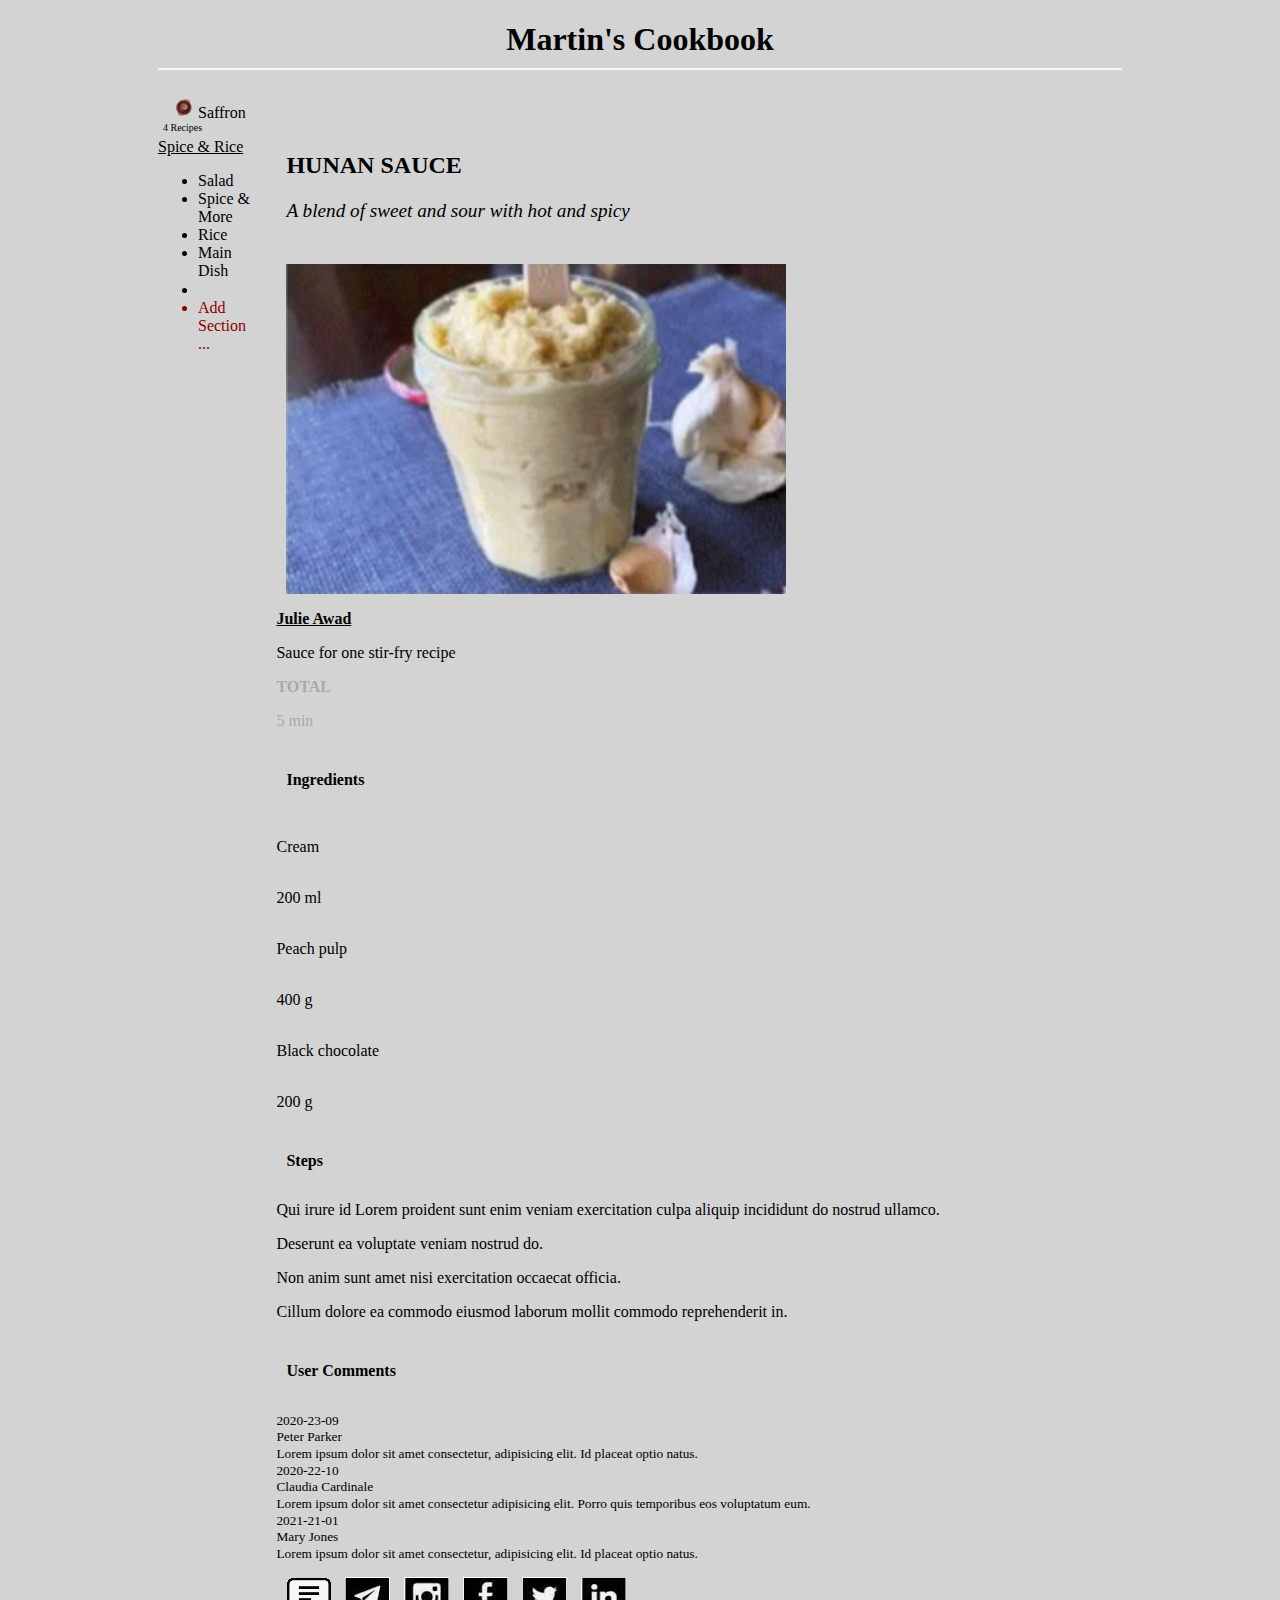
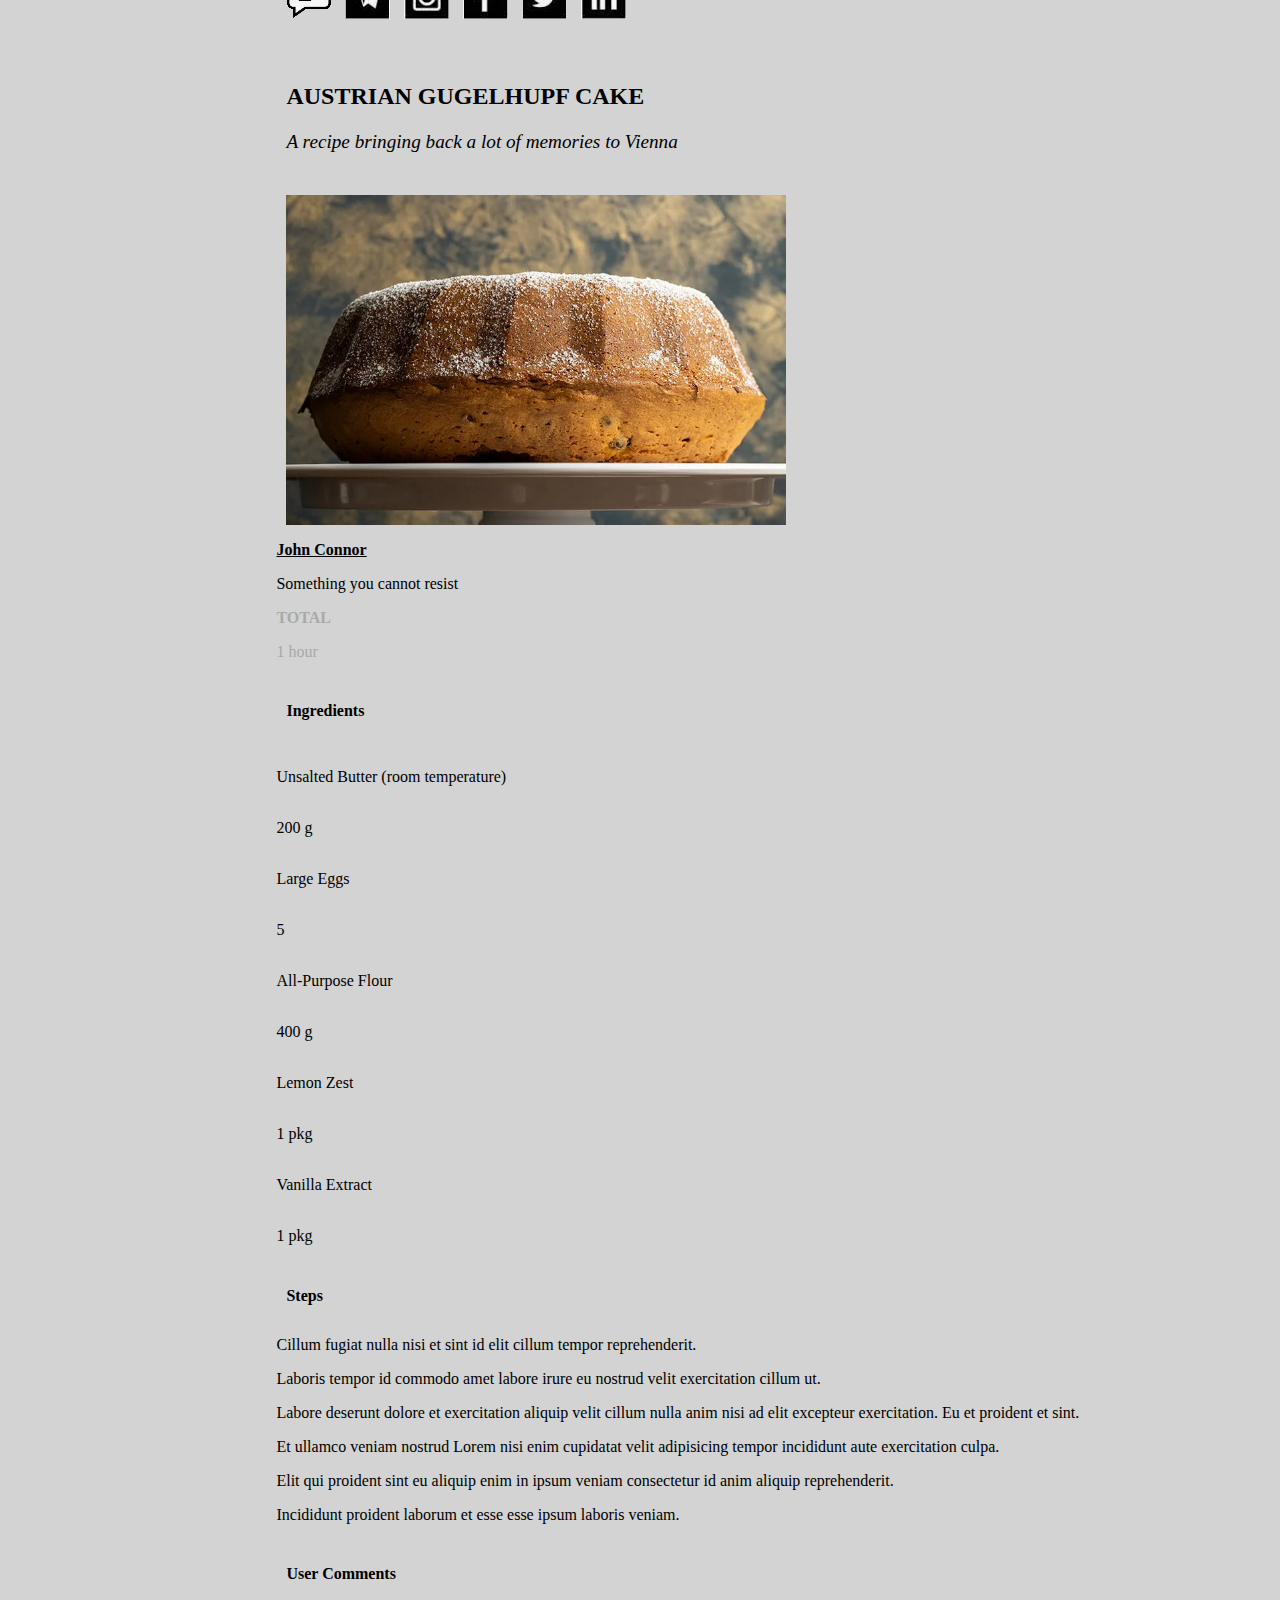
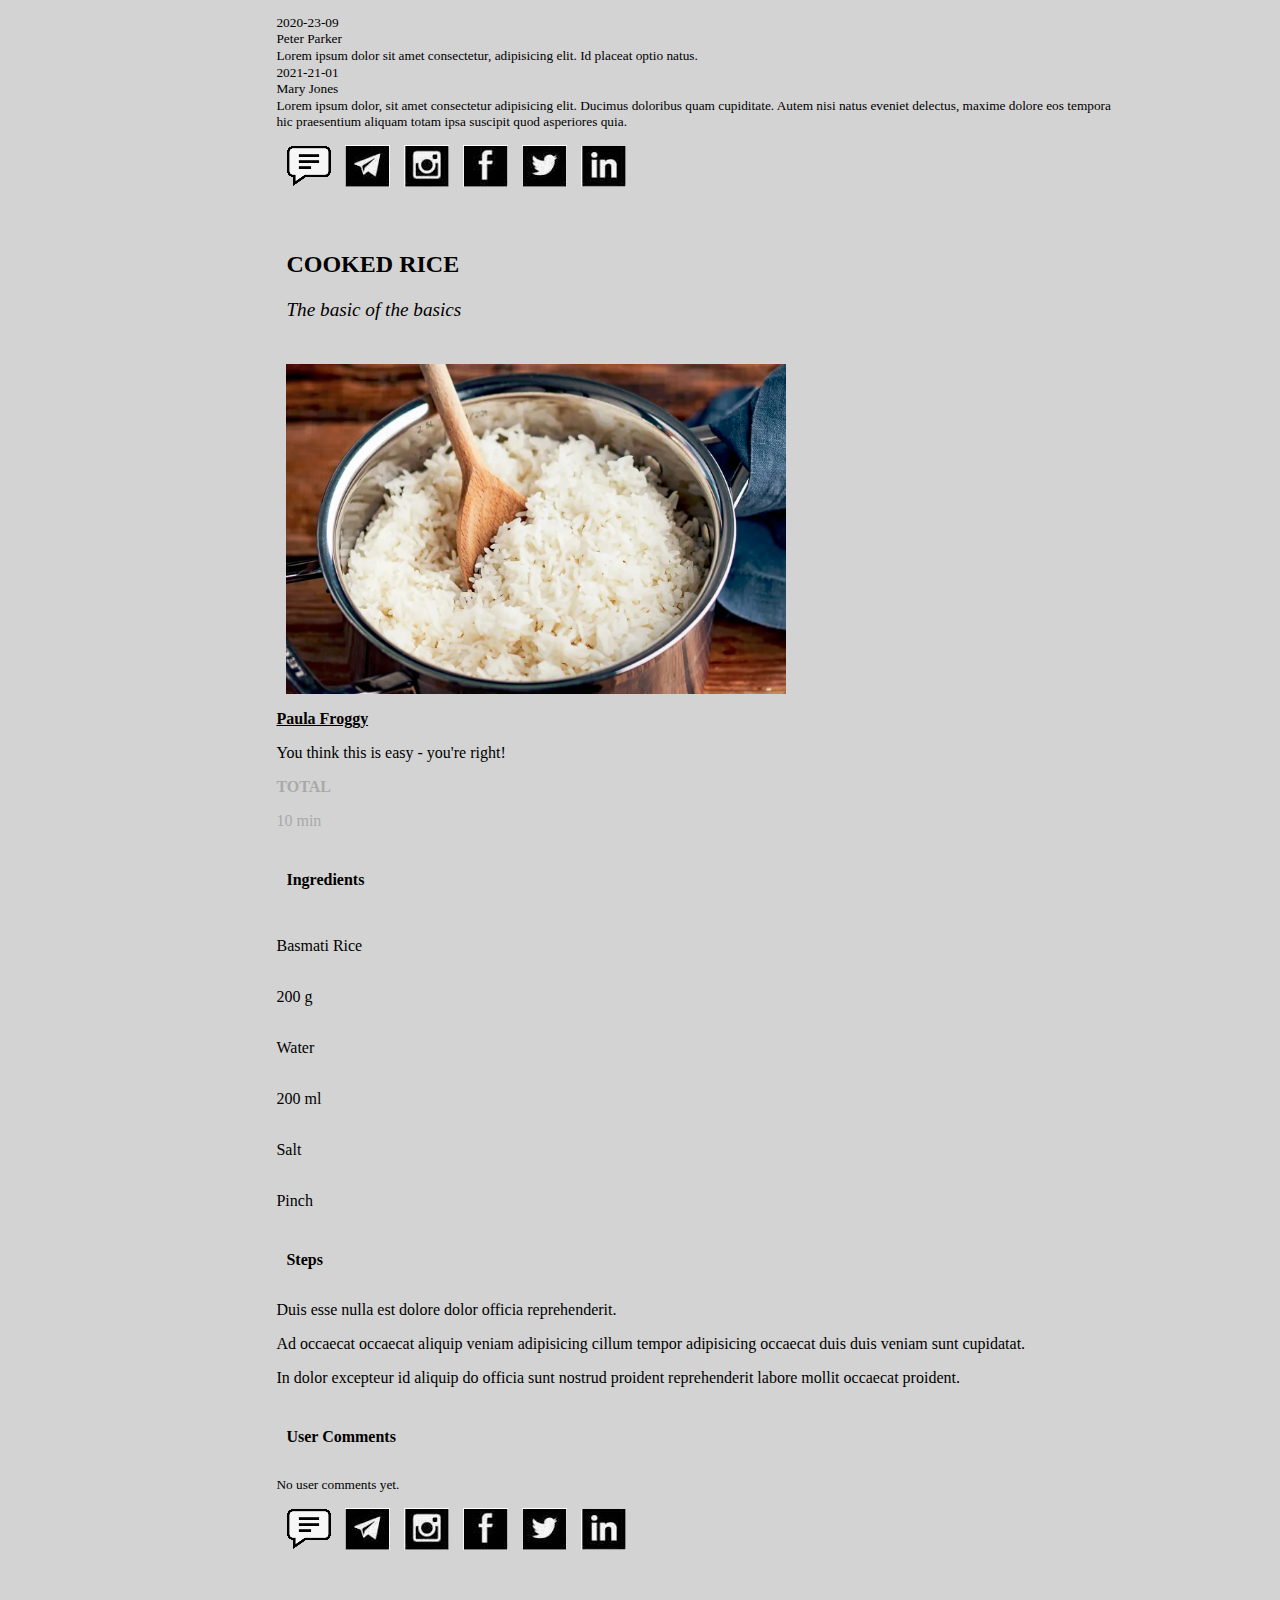
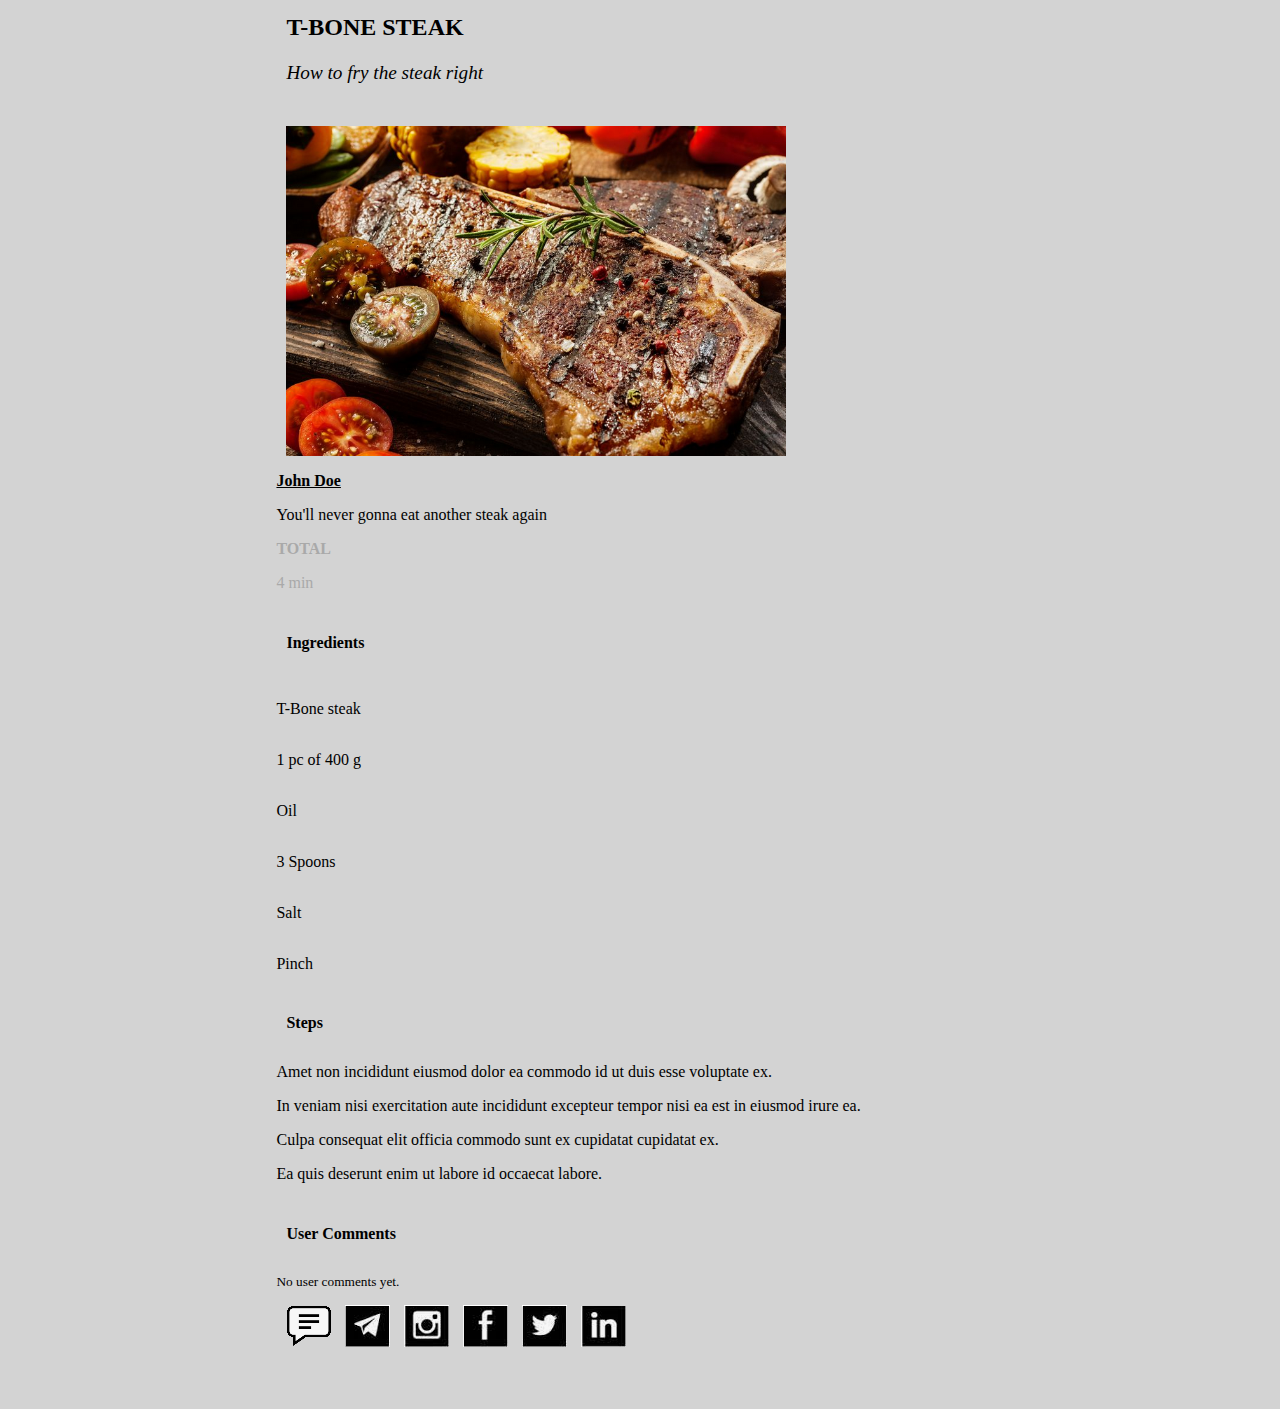
<file: index.html>
<!DOCTYPE html>
<html lang="en">

<head>
    <meta charset="UTF-8">
    <meta http-equiv="X-UA-Compatible" content="IE=edge">
    <meta name="viewport" content="width=device-width, initial-scale=1.0">
    <link rel="stylesheet" href="style.css" type="text/css">
    <link rel="stylesheet" href="multilevel-menu.css" type="text/css">
    <link href="https://cdn.jsdelivr.net/npm/bootstrap@5.1.3/dist/css/bootstrap.min.css" rel="stylesheet" integrity="sha384-1BmE4kWBq78iYhFldvKuhfTAU6auU8tT94WrHftjDbrCEXSU1oBoqyl2QvZ6jIW3" crossorigin="anonymous">
    <script src="https://cdn.jsdelivr.net/npm/bootstrap@5.1.3/dist/js/bootstrap.bundle.min.js" integrity="sha384-ka7Sk0Gln4gmtz2MlQnikT1wXgYsOg+OMhuP+IlRH9sENBO0LRn5q+8nbTov4+1p" crossorigin="anonymous" defer></script>
    <script src="./multilevel-menu.js" defer></script>
    <script src="./recipe-data.js" defer></script>
    <script src="./script.js" defer></script>
    <title>Martin's Cookbook</title>
</head>

<body>
    <h1>Martin's Cookbook</h1>
    <div id="body-container">
        <aside>
            <div id="menu-header">
                <div class="text-center fst-italic lead font-serif">
                    <img src="./images/saffron.png"> Saffron
                </div>
                <div id="recipe-count" class="text-center font-xsmall text-uppercase">725 recipes</div>
            </div>
            <a class="nav-link dropdown-toggle text-black" href="#" data-bs-toggle="dropdown">Spice & Rice</a>
            <ul id="recipe-menu" class="dropdown-menu cursor-pointer">
                <li class="dropdown-item">salad</li>
                <li class="dropdown-item">spices &amp; more &raquo;
                    <ul class="submenu dropdown-menu">
                        <li class="link-item dropdown-item">Hunan Sauce</li>
                        <li class="link-item dropdown-item">Austrian Guglehupf Cake</li>
                        <li class="border-gray-top"></li>
                        <li class="dropdown-item txt-darkred">Add Recipe</li>
                    </ul>
                </li>
                <li class="dropdown-item">rice</li>
                <li class="dropdown-item">main dish</li>
                <li class="border-gray-top"></li>
                <li class="dropdown-item txt-darkred">Add Section</li>
            </ul>
        </aside>
        <div id="recipe-list">
            <div class="recipe" id="hunan-sauce">
                <div class="title">
                    <h2>Hunan Sauce</h2>
                    <div class="line-horizontal"></div>
                </div>
                <div class="description">
                    A blend of sweet and sour with hot and spicy
                </div>
                <div class="item image-container">
                    <div class="recipe-image" style="background-image:url(./images/Dish-1.png)">
                        <div class="cover d-flex justify-content-center flex-column">
                            <h5 class="font-serif  text-uppercase">Hunane Sauce</h5>
                            <p class="font-serif" style="font-style: italic;">A blend of sweet and sour with hot and spicy</p>
                        </div>
                    </div>
                </div>
                <div class="container">
                    <div class="row">
                        <div class="col-6">
                            <p class="author-link"><a href="#">Julie Awad</a></p>
                            <p>Sauce for one stir-fry recipe</p>
                        </div>
                        <div class="col-3">
                            <p class="total-time-header txt-gray">Total</p>
                            <p class="txt-gray">5 mins</p>
                        </div>
                    </div>
                </div>
                <h4>Ingredients</h4>
                <div class="container">
                    <div class="row">
                        <div class="col-6 border-gray-top">
                            <p>Cream</p>
                        </div>
                        <div class="col-3 border-gray-top">
                            <p>200 ml</p>
                        </div>
                    </div>
                    <div class="row">
                        <div class="col-6 border-gray-top">
                            <p>Peach pulp</p>
                        </div>
                        <div class="col-3 border-gray-top">
                            <p>400 g</p>
                        </div>
                    </div>
                    <div class="row">
                        <div class="col-6 border-gray-top">
                            <p>Black chocolate</p>
                        </div>
                        <div class="col-3 border-gray-top">
                            <p>200 g</p>
                        </div>
                    </div>
                </div>
                <h4>Steps</h4>
                <div class="container">
                    <div class="row recipe-row">
                        <p>Qui irure id Lorem proident sunt enim veniam exercitation culpa aliquip incididunt do nostrud ullamco.</p>
                        <p>Deserunt ea voluptate veniam nostrud do.</p>
                        <p>Non anim sunt amet nisi exercitation occaecat officia.</p>
                        <p>Cillum dolore ea commodo eiusmod laborum mollit commodo reprehenderit in.</p>
                    </div>
                </div>
                <h4>Comments</h4>
                <div class="container">
                    <div class="row">
                        <div class="col-2 font-smaller border-gray-top">
                            2020-11-02<br>Peter Parker
                        </div>
                        <dic class="col-9 font-smaller border-gray-top">
                            Reprehenderit dolor non id esse elit amet sit quis ullamco velit incididunt cillum elit.
                        </dic>
                    </div>
                    <div class="row">
                        <div class="col-2 font-smaller border-gray-top">
                            2021-01-03<br>Claudia Cardinale
                        </div>
                        <dic class="col-9 font-smaller border-gray-top">
                            Non eiusmod dolore fugiat laborum laborum incididunt.
                        </dic>
                    </div>
                </div>
                <div class="social-btn-container">
                    <img src="./images/add-comment.png" class="cursor-pointer" onclick="alert('Not yet implemented!')" alt="Leave a comment">
                    <img src="./images/social-email.png" class="cursor-pointer" alt="Send an e-mail">
                    <img src="./images/social-insta.png" class="cursor-pointer" alt="Instagram">
                    <img src="./images/social-facebook.png" class="cursor-pointer" alt="Facebook">
                    <img src="./images/social-twitter.png" class="cursor-pointer" alt="Twitter">
                    <img src="./images/social-linkedin.png" class="cursor-pointer" alt="LinkedIn">
                </div>
            </div>
            <div class="recipe" id="austrian-guglhupf">
                <div class="title">
                    <h2>Austrian Gugelhupf Cake</h2>
                    <div class="line-horizontal"></div>
                </div>
                <div class="description">
                    A recipe bringing back a lot of memories to Vienna
                </div>
                <div class="item image-container">
                    <div class="recipe-image" style="background-image:url(./images/Dish-1.png)">
                        <div class="cover d-flex justify-content-center flex-column">
                            <h5 class="font-serif  text-uppercase">Austrian Gugelhupf Cake</h5>
                            <p class="font-serif" style="font-style: italic;">A recipe bringing back a lot of memories to Vienna</p>
                        </div>
                    </div>
                </div>
                <div class="container">
                    <div class="row">
                        <div class="col-6">
                            <p class="author-link"><a href="#">John Connor</a></p>
                            <p>Something you cannot resist</p>
                        </div>
                        <div class="col-3">
                            <p class="total-time-header txt-gray">Total</p>
                            <p class="txt-gray">1 hour</p>
                        </div>
                    </div>
                </div>
                <h4>Ingredients</h4>
                <div class="container">
                    <div class="row">
                        <div class="col-6 border-gray-top">
                            <p>Unsalted Butter (room temperature)</p>
                        </div>
                        <div class="col-3 border-gray-top">
                            <p>200 g</p>
                        </div>
                    </div>
                    <div class="row">
                        <div class="col-6 border-gray-top">
                            <p>Large Eggs</p>
                        </div>
                        <div class="col-3 border-gray-top">
                            <p>5</p>
                        </div>
                    </div>
                    <div class="row">
                        <div class="col-6 border-gray-top">
                            <p>All-Purpose Flour</p>
                        </div>
                        <div class="col-3 border-gray-top">
                            <p>400 g</p>
                        </div>
                    </div>
                    <div class="row">
                        <div class="col-6 border-gray-top">
                            <p>Lemon Zest</p>
                        </div>
                        <div class="col-3 border-gray-top">
                            <p>1 pkg</p>
                        </div>
                    </div>
                    <div class="row">
                        <div class="col-6 border-gray-top">
                            <p>Vanilla Extract</p>
                        </div>
                        <div class="col-3 border-gray-top">
                            <p>1 pkg</p>
                        </div>
                    </div>
                </div>
                <h4>Steps</h4>
                <div class="container">
                    <div class="row recipe-row">
                        <p>Cillum fugiat nulla nisi et sint id elit cillum tempor reprehenderit.</p>
                        <p>Ea nulla labore amet commodo aliqua proident ex exercitation sit veniam est in irure proident.</p>
                        <p>Enim qui consectetur fugiat qui cupidatat non mollit proident.</p>
                        <p>Veniam in quis exercitation nisi nostrud est.</p>
                        <p>Deserunt id nulla dolore nostrud ea ex non ut proident ea Lorem quis eiusmod.</p>
                    </div>
                </div>
                <h4>Comments</h4>
                <div class="container">
                    <div class="row">
                        <div class="col-12 font-smaller">
                            no comments yet
                        </div>
                    </div>
                </div>
                <div class="social-btn-container">
                    <img src="./images/add-comment.png" class="cursor-pointer" onclick="alert('Not yet implemented!')" alt="Leave a comment">
                    <img src="./images/social-email.png" class="cursor-pointer" alt="Send an e-mail">
                    <img src="./images/social-insta.png" class="cursor-pointer" alt="Instagram">
                    <img src="./images/social-facebook.png" class="cursor-pointer" alt="Facebook">
                    <img src="./images/social-twitter.png" class="cursor-pointer" alt="Twitter">
                    <img src="./images/social-linkedin.png" class="cursor-pointer" alt="LinkedIn">
                </div>
            </div>
        </div>
    </div>
</body>

</html>
</file>
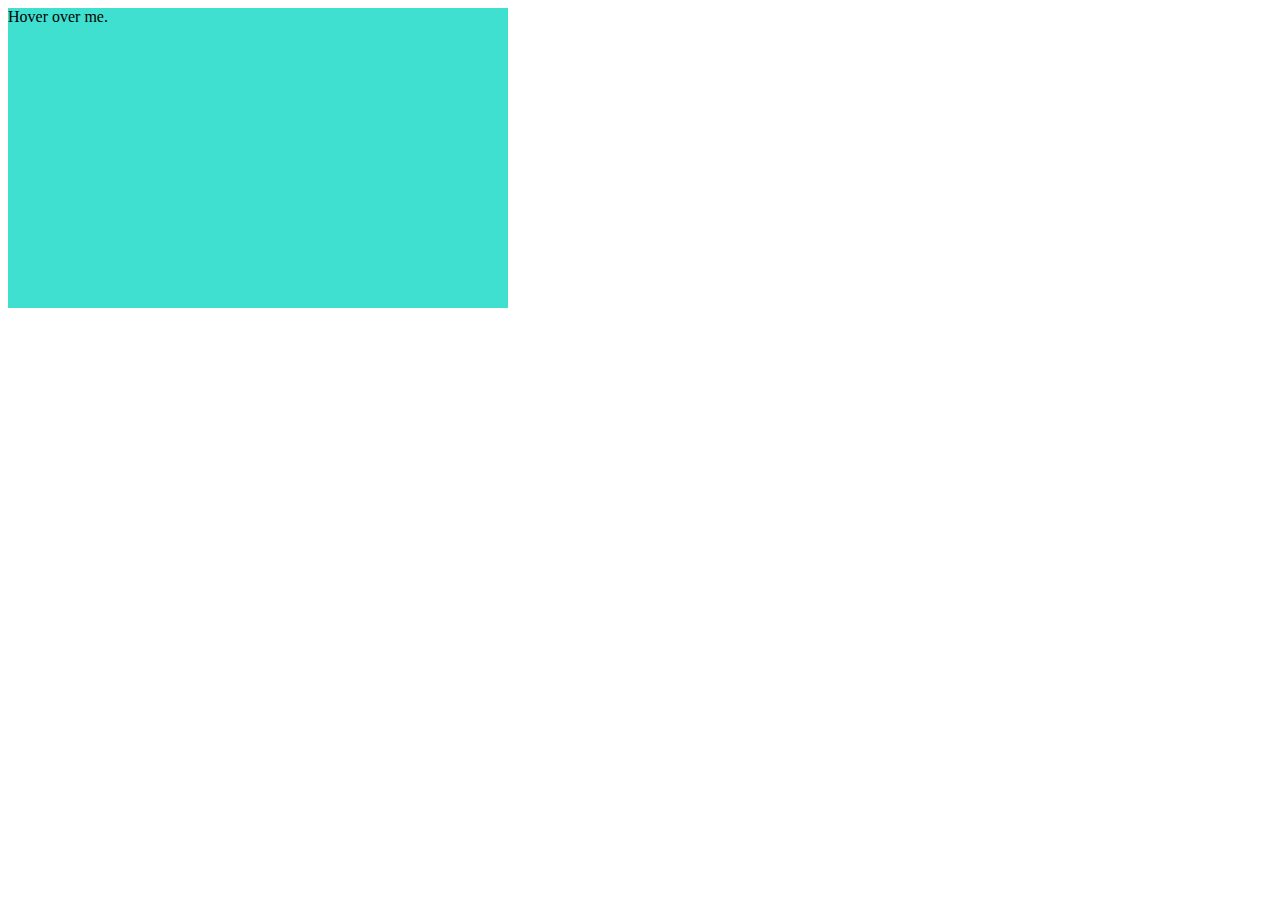
<file: samples/hover.html>
<!DOCTYPE html>
<html lang="en">

<head>
    <meta charset="UTF-8">
    <meta http-equiv="X-UA-Compatible" content="IE=edge">
    <meta name="viewport" content="width=device-width, initial-scale=1.0">
    <title>Document</title>
</head>
<style>
    .container {
        position: relative;
    }
    
    .hide {
        display: none;
    }
    
    .hint {
        position: absolute;
        background-color: rgb(27, 46, 83);
        opacity: 0.8;
        color: white;
        left: 30px;
        top: 20px;
        padding: 10px 30px 15px 30px;
        z-index: 99;
        font-weight: 600;
    }
    
    .myDIV {
        background-color: turquoise;
        width: 500px;
        height: 300px;
    }
    
    .myDIV:hover+.hide {
        display: block;
    }
</style>

<body>
    <div class="container">
        <div class="myDIV">Hover over me.</div>
        <div class="hide hint">I am shown when someone hovers over the div above.</div>
    </div>
</body>

</html>
</file>
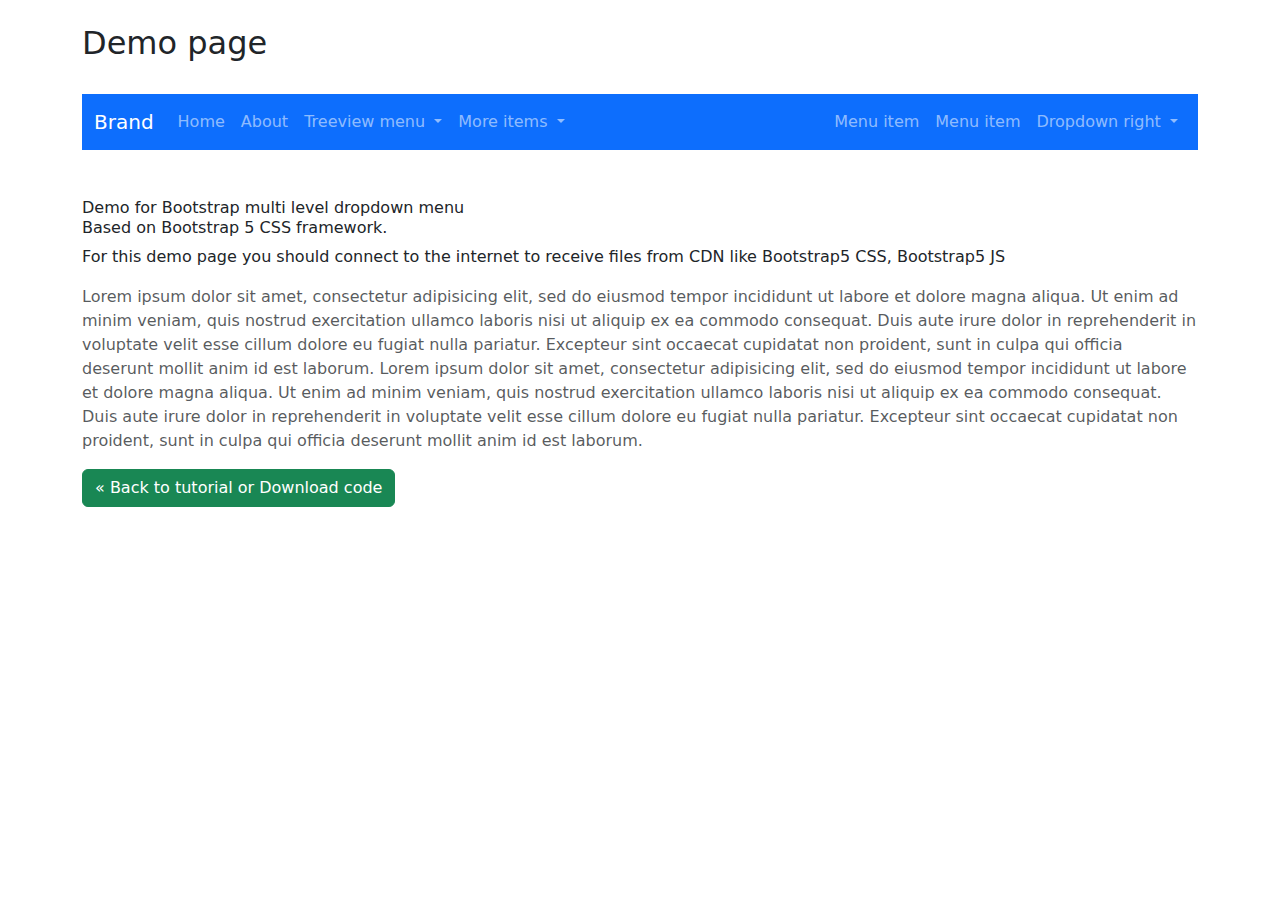
<file: samples/multilevel.html>
<!DOCTYPE HTML>
<html lang="en">
<head>
<meta charset="utf-8">
<meta name="viewport" content="width=device-width, initial-scale=1, shrink-to-fit=no">
<meta name="keywords" content="htmlcss bootstrap, multi level menu, submenu, treeview nav menu examples" />
<meta name="description" content="Bootstrap 5 navbar multilevel treeview examples for any type of project, Bootstrap 5" />  

<title>Demo - Bootstrap 5 multilevel dropdown submenu sample</title>

<link href="https://cdn.jsdelivr.net/npm/bootstrap@5.0.0-beta2/dist/css/bootstrap.min.css" rel="stylesheet" crossorigin="anonymous">
<script src="https://cdn.jsdelivr.net/npm/bootstrap@5.0.0-beta2/dist/js/bootstrap.bundle.min.js"crossorigin="anonymous"></script>

<style type="text/css">

/* ============ desktop view ============ */
@media all and (min-width: 992px) {

	.dropdown-menu li{
		position: relative;
	}
	.dropdown-menu .submenu{ 
		display: none;
		position: absolute;
		left:100%; top:-7px;
	}
	.dropdown-menu .submenu-left{ 
		right:100%; left:auto;
	}

	.dropdown-menu > li:hover{ background-color: #f1f1f1 }
	.dropdown-menu > li:hover > .submenu{
		display: block;
	}
}	
/* ============ desktop view .end// ============ */

/* ============ small devices ============ */
@media (max-width: 991px) {

.dropdown-menu .dropdown-menu{
		margin-left:0.7rem; margin-right:0.7rem; margin-bottom: .5rem;
}

}	
/* ============ small devices .end// ============ */

</style>


<script type="text/javascript">
//	window.addEventListener("resize", function() {
//		"use strict"; window.location.reload(); 
//	});


	document.addEventListener("DOMContentLoaded", function(){
        

    	/////// Prevent closing from click inside dropdown
		document.querySelectorAll('.dropdown-menu').forEach(function(element){
			element.addEventListener('click', function (e) {
			  e.stopPropagation();
			});
		})



		// make it as accordion for smaller screens
		if (window.innerWidth < 992) {

			// close all inner dropdowns when parent is closed
			document.querySelectorAll('.navbar .dropdown').forEach(function(everydropdown){
				everydropdown.addEventListener('hidden.bs.dropdown', function () {
					// after dropdown is hidden, then find all submenus
					  this.querySelectorAll('.submenu').forEach(function(everysubmenu){
					  	// hide every submenu as well
					  	everysubmenu.style.display = 'none';
					  });
				})
			});
			
			document.querySelectorAll('.dropdown-menu a').forEach(function(element){
				element.addEventListener('click', function (e) {
		
				  	let nextEl = this.nextElementSibling;
				  	if(nextEl && nextEl.classList.contains('submenu')) {	
				  		// prevent opening link if link needs to open dropdown
				  		e.preventDefault();
				  		console.log(nextEl);
				  		if(nextEl.style.display == 'block'){
				  			nextEl.style.display = 'none';
				  		} else {
				  			nextEl.style.display = 'block';
				  		}

				  	}
				});
			})
		}
		// end if innerWidth

	}); 
	// DOMContentLoaded  end
</script>

</head>
<body>

<header class="section-header py-4">
<div class="container">
	<h2>Demo page </h2> 
</div>
</header> <!-- section-header.// -->



<div class="container">

<!-- ============= COMPONENT ============== -->
<nav class="navbar navbar-expand-lg navbar-dark bg-primary">
 <div class="container-fluid">
 	 <a class="navbar-brand" href="#">Brand</a>
  <button class="navbar-toggler" type="button" data-bs-toggle="collapse" data-bs-target="#main_nav"  aria-expanded="false" aria-label="Toggle navigation">
      <span class="navbar-toggler-icon"></span>
    </button>
  <div class="collapse navbar-collapse" id="main_nav">
	

	<ul class="navbar-nav">
		<li class="nav-item active"> <a class="nav-link" href="#">Home </a> </li>
		<li class="nav-item"><a class="nav-link" href="#"> About </a></li>
		<li class="nav-item dropdown">
			<a class="nav-link dropdown-toggle" href="#" data-bs-toggle="dropdown">  Treeview menu  </a>
		    <ul class="dropdown-menu">
			  <li><a class="dropdown-item" href="#"> Dropdown item 1 </a></li>
			  <li><a class="dropdown-item" href="#"> Dropdown item 2 &raquo; </a>
			  	 <ul class="submenu dropdown-menu">
				    <li><a class="dropdown-item" href="#">Submenu item 1</a></li>
				    <li><a class="dropdown-item" href="#">Submenu item 2</a></li>
				    <li><a class="dropdown-item" href="#">Submenu item 3 &raquo; </a>
				    	<ul class="submenu dropdown-menu">
						    <li><a class="dropdown-item" href="#">Multi level 1</a></li>
						    <li><a class="dropdown-item" href="#">Multi level 2</a></li>
						</ul>
				    </li>
				    <li><a class="dropdown-item" href="#">Submenu item 4</a></li>
				    <li><a class="dropdown-item" href="#">Submenu item 5</a></li>
				 </ul>
			  </li>
			  <li><a class="dropdown-item" href="#"> Dropdown item 3 </a></li>
			  <li><a class="dropdown-item" href="#"> Dropdown item 4 </a>
		    </ul>
		</li>
		<li class="nav-item dropdown">
			<a class="nav-link dropdown-toggle" href="#" data-bs-toggle="dropdown">  More items  </a>
		    <ul class="dropdown-menu">
			  <li><a class="dropdown-item" href="#"> Dropdown item 1 </a></li>
			  <li><a class="dropdown-item" href="#"> Dropdown item 2 &raquo; </a>
			  	 <ul class="submenu dropdown-menu">
				    <li><a class="dropdown-item" href="#">Submenu item 1</a></li>
				    <li><a class="dropdown-item" href="#">Submenu item 2</a></li>
				    <li><a class="dropdown-item" href="#">Submenu item 3</a></li>
				 </ul>
			  </li>
			  <li><a class="dropdown-item" href="#"> Dropdown item 3 &raquo; </a>
			  	 <ul class="submenu dropdown-menu">
				    <li><a class="dropdown-item" href="#">Another submenu 1</a></li>
				    <li><a class="dropdown-item" href="#">Another submenu 2</a></li>
				    <li><a class="dropdown-item" href="#">Another submenu 3</a></li>
				    <li><a class="dropdown-item" href="#">Another submenu 4</a></li>
				 </ul>
			  </li>
			  <li><a class="dropdown-item" href="#"> Dropdown item 4 &raquo;</a>
			  	 <ul class="submenu dropdown-menu">
				    <li><a class="dropdown-item" href="#">Another submenu 1</a></li>
				    <li><a class="dropdown-item" href="#">Another submenu 2</a></li>
				    <li><a class="dropdown-item" href="#">Another submenu 3</a></li>
				    <li><a class="dropdown-item" href="#">Another submenu 4</a></li>
				 </ul>
			  </li>
			  <li><a class="dropdown-item" href="#"> Dropdown item 5 </a></li>
			  <li><a class="dropdown-item" href="#"> Dropdown item 6 </a></li>
		    </ul>
		</li>
	</ul>

	<ul class="navbar-nav ms-auto">
		<li class="nav-item"><a class="nav-link" href="#"> Menu item </a></li>
		<li class="nav-item"><a class="nav-link" href="#"> Menu item </a></li>
		<li class="nav-item dropdown">
			<a class="nav-link  dropdown-toggle" href="#" data-bs-toggle="dropdown"> Dropdown right </a>
		    <ul class="dropdown-menu dropdown-menu-right">
			  <li><a class="dropdown-item" href="#"> Dropdown item 1</a></li>
			  <li><a class="dropdown-item" href="#"> Dropdown item 2 </a></li>
			  <li><a class="dropdown-item" href="#"> Dropdown item 3 &raquo; </a>
			  	 <ul class="submenu submenu-left dropdown-menu">
				    <li><a class="dropdown-item" href="">Submenu item 1</a></li>
				    <li><a class="dropdown-item" href="">Submenu item 2</a></li>
				    <li><a class="dropdown-item" href="">Submenu item 3</a></li>
				    <li><a class="dropdown-item" href="">Submenu item 4</a></li>
				 </ul>
			  </li>
			  <li><a class="dropdown-item" href="#"> Dropdown item 4 </a></li>
		    </ul>
		</li>
	</ul>

  </div> <!-- navbar-collapse.// -->
 </div> <!-- container-fluid.// -->
</nav>

<!-- ============= COMPONENT END// ============== -->

<section class="section-content py-5">
	
		<h6>Demo for Bootstrap multi level dropdown menu <br> Based on Bootstrap 5 CSS framework.  </h6>
        <p>For this demo page you should connect to the internet to receive files from CDN  like Bootstrap5 CSS, Bootstrap5 JS</p>
       
		<p class="text-muted"> Lorem ipsum dolor sit amet, consectetur adipisicing elit, sed do eiusmod
		tempor incididunt ut labore et dolore magna aliqua. Ut enim ad minim veniam,
		quis nostrud exercitation ullamco laboris nisi ut aliquip ex ea commodo
		consequat. Duis aute irure dolor in reprehenderit in voluptate velit esse
		cillum dolore eu fugiat nulla pariatur. Excepteur sint occaecat cupidatat non
		proident, sunt in culpa qui officia deserunt mollit anim id est laborum. Lorem ipsum dolor sit amet, consectetur adipisicing elit, sed do eiusmod
		tempor incididunt ut labore et dolore magna aliqua. Ut enim ad minim veniam,
		quis nostrud exercitation ullamco laboris nisi ut aliquip ex ea commodo
		consequat. Duis aute irure dolor in reprehenderit in voluptate velit esse
		cillum dolore eu fugiat nulla pariatur. Excepteur sint occaecat cupidatat non
		proident, sunt in culpa qui officia deserunt mollit anim id est laborum. </p>

		<a href="https://bootstrap-menu.com/detail-multilevel.html" class="btn btn-success"> &laquo Back to tutorial or Download code</a>

</section>

</div><!-- container //  -->

</body>
</html>
</file>
<file: style.css>
/* * {
    border: tomato 1px dashed;
} */

body {
    padding: 0px 150px 50px 150px;
    background-color: lightgrey;
}

h1 {
    padding-bottom: 10px !important;
    text-align: center;
    font-family: serif;
    font-weight: bold;
    border-bottom: whitesmoke 2px solid;
}

h2 {
    padding-top: 10px;
    padding-bottom: 10px;
    margin-left: 10px;
    margin-top: 50px !important;
    margin-bottom: 10px !important;
    border-bottom: lightgrey 1px solid;
    font-family: serif;
    text-transform: uppercase;
}

h3 {
    font-family: serif;
    font-style: italic;
    padding-bottom: 20px;
    padding-left: 10px;
}

h4 {
    padding-top: 20px;
    padding-bottom: 10px;
    padding-left: 10px;
}

aside {
    flex-direction: row;
    border-right: lightgray 2px solid;
}

img {
    padding-left: 10px;
}

a {
    color: black !important;
}

.recipe-link-item {
    color: black;
}

.description {
    padding-bottom: 20px;
    padding-left: 10px;
    font-family: serif;
    font-style: italic;
    font-size: larger;
}

.author-link {
    margin-bottom: 0px;
    font-weight: bold;
}

.total-time-header {
    margin-bottom: 0px;
    font-weight: bold;
    text-transform: uppercase;
}

.border-gray-top {
    border-top: lightgray 1px solid;
}

.image-container {
    margin: 0 0 10px 10px;
}

.image-hint {
    position: absolute;
    background-color: #ffffffd0;
    left: 30px;
    top: 20px;
    padding: 10px 30px 10px 30px;
    font-family: serife;
    text-transform: uppercase;
}

.recipe-image {
    width: 500px;
    height: 300px;
    padding-bottom: 30px;
    background-repeat: no-repeat;
    background-size: cover;
}

.recipe-image .cover {
    position: relative;
    top: 0;
    left: 0;
    width: 500px;
    height: 300px;
    background-color: rgba(46, 65, 83, 0.75);
    transition: opacity 0.3s ease-in-out;
    opacity: 0;
    color: #fff;
    text-align: center;
    text-shadow: 1px 1px 1px rgba(0, 0, 0, 0.15)
}

.recipe-image:hover .cover {
    opacity: 1
}

.recipe-row p {
    margin-bottom: 0.3em;
}

.txt-darkred {
    color: darkred !important;
}

.txt-gray {
    color: darkgrey;
}

.font-serif {
    font-family: serif;
}

.font-xsmall {
    font-size: x-small;
}

.font-smaller {
    font-size: smaller;
}

.cursor-pointer {
    cursor: pointer;
}

.social-btn-container {
    margin: 15px 0px 0px 0px;
}

#menu-header {
    padding: 5px;
}

#body-container {
    display: flex;
}

#recipe-list {
    flex-direction: row;
    padding-left: 20px;
}

@media all and (max-width: 800px) {
    body {
        padding: 0px 10px 0px 10px;
    }
    aside {
        border-right: none;
        height: 50px;
        margin-top: -50px;
    }
    #menu-header {
        visibility: collapse;
    }
    #body-container {
        display: inline-block;
    }
    .recipe-image {
        width: 300px;
        height: 180px;
    }
    .recipe-image .cover {
        width: 300px;
        height: 180px;
    }
    .nav-link {
        margin-left: 15px;
    }
}
</file>
<file: multilevel-menu.css>
/* ============ desktop view ============ */

@media all and (min-width: 992px) {
    .dropdown-menu li {
        position: relative;
    }
    .dropdown-menu .submenu {
        display: none;
        position: absolute;
        left: 100%;
        top: -7px;
    }
    .dropdown-menu .submenu-left {
        right: 100%;
        left: auto;
    }
    .dropdown-menu>li:hover {
        background-color: #f1f1f1
    }
    .dropdown-menu>li:hover>.submenu {
        display: block;
    }
}


/* ============ small devices ============ */

@media (max-width: 991px) {
    .dropdown-menu .dropdown-menu {
        margin-left: 0.7rem;
        margin-right: 0.7rem;
        margin-bottom: .5rem;
    }
}
</file>
